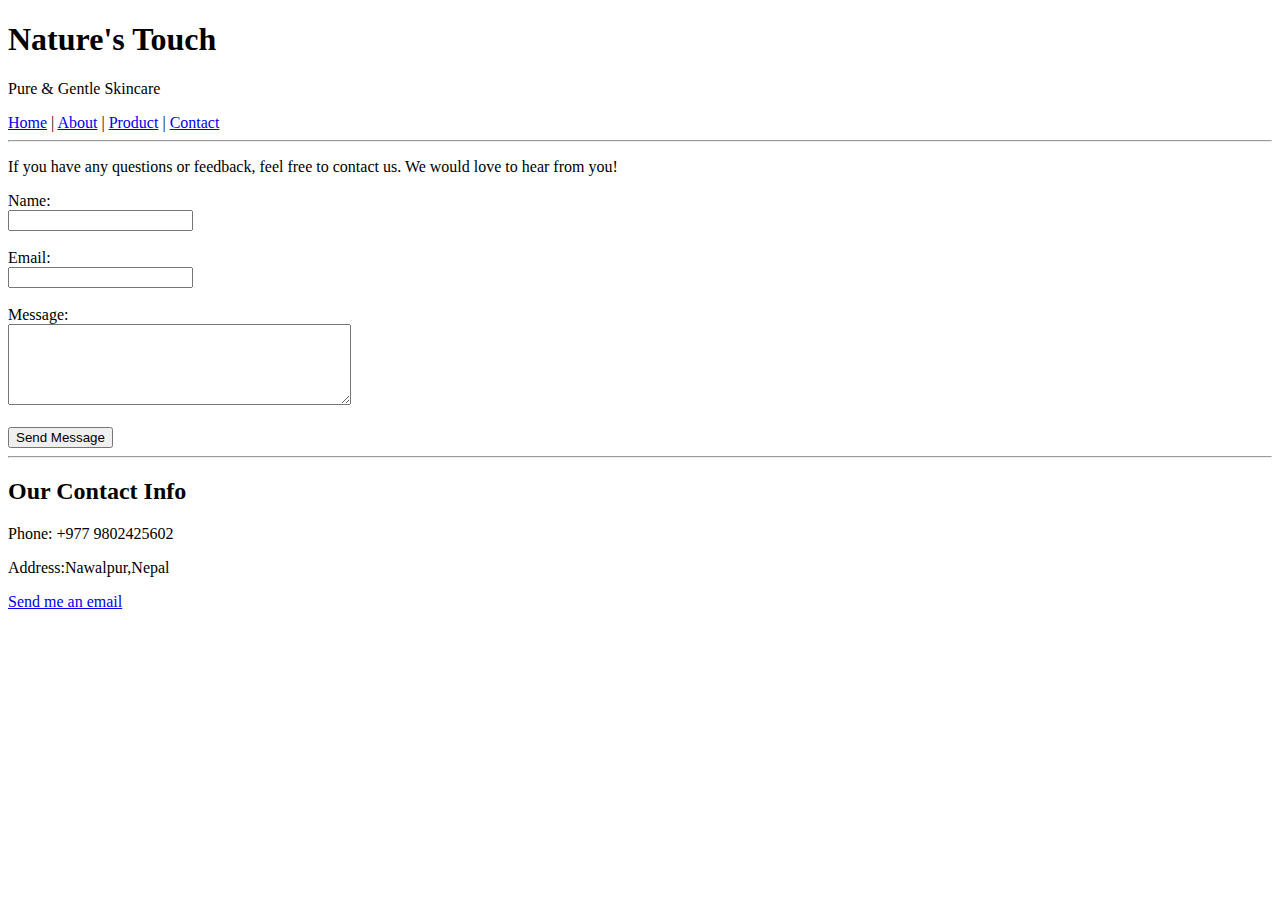
<file: contact.html>
<!DOCTYPE html>
<html>
<head>
    <title>Nature's Touch</title>
</head>
<body>
    <h1>Nature's Touch</h1>
    <p>Pure & Gentle Skincare</p>

    <a href="index.html">Home</a> |
    <a href="about.html">About</a> |
    <a href="product.html">Product</a> |
    <a href="contact.html">Contact</a>
<hr>
    <p>If you have any questions or feedback, feel free to contact us. We would love to hear from you!</p>
    
    <form action="#" method="post">
        <label for="name">Name:</label><br>
        <input type="text" id="name" name="name"><br><br>

        <label for="email">Email:</label><br>
        <input type="email" id="email" name="email"><br><br>

        <label for="message">Message:</label><br>
        <textarea id="message" name="message" rows="5" cols="40" ></textarea><br><br>
        <input type="submit" value="Send Message">
    </form>
    <hr>
    <h2>Our Contact Info</h2>
    <p>Phone: +977 9802425602</p>
    <p>Address:Nawalpur,Nepal</p>
    <a href="mailto:animaparajuli93@gmail.com">Send me an email</a>
</body>
</html>
</file>
